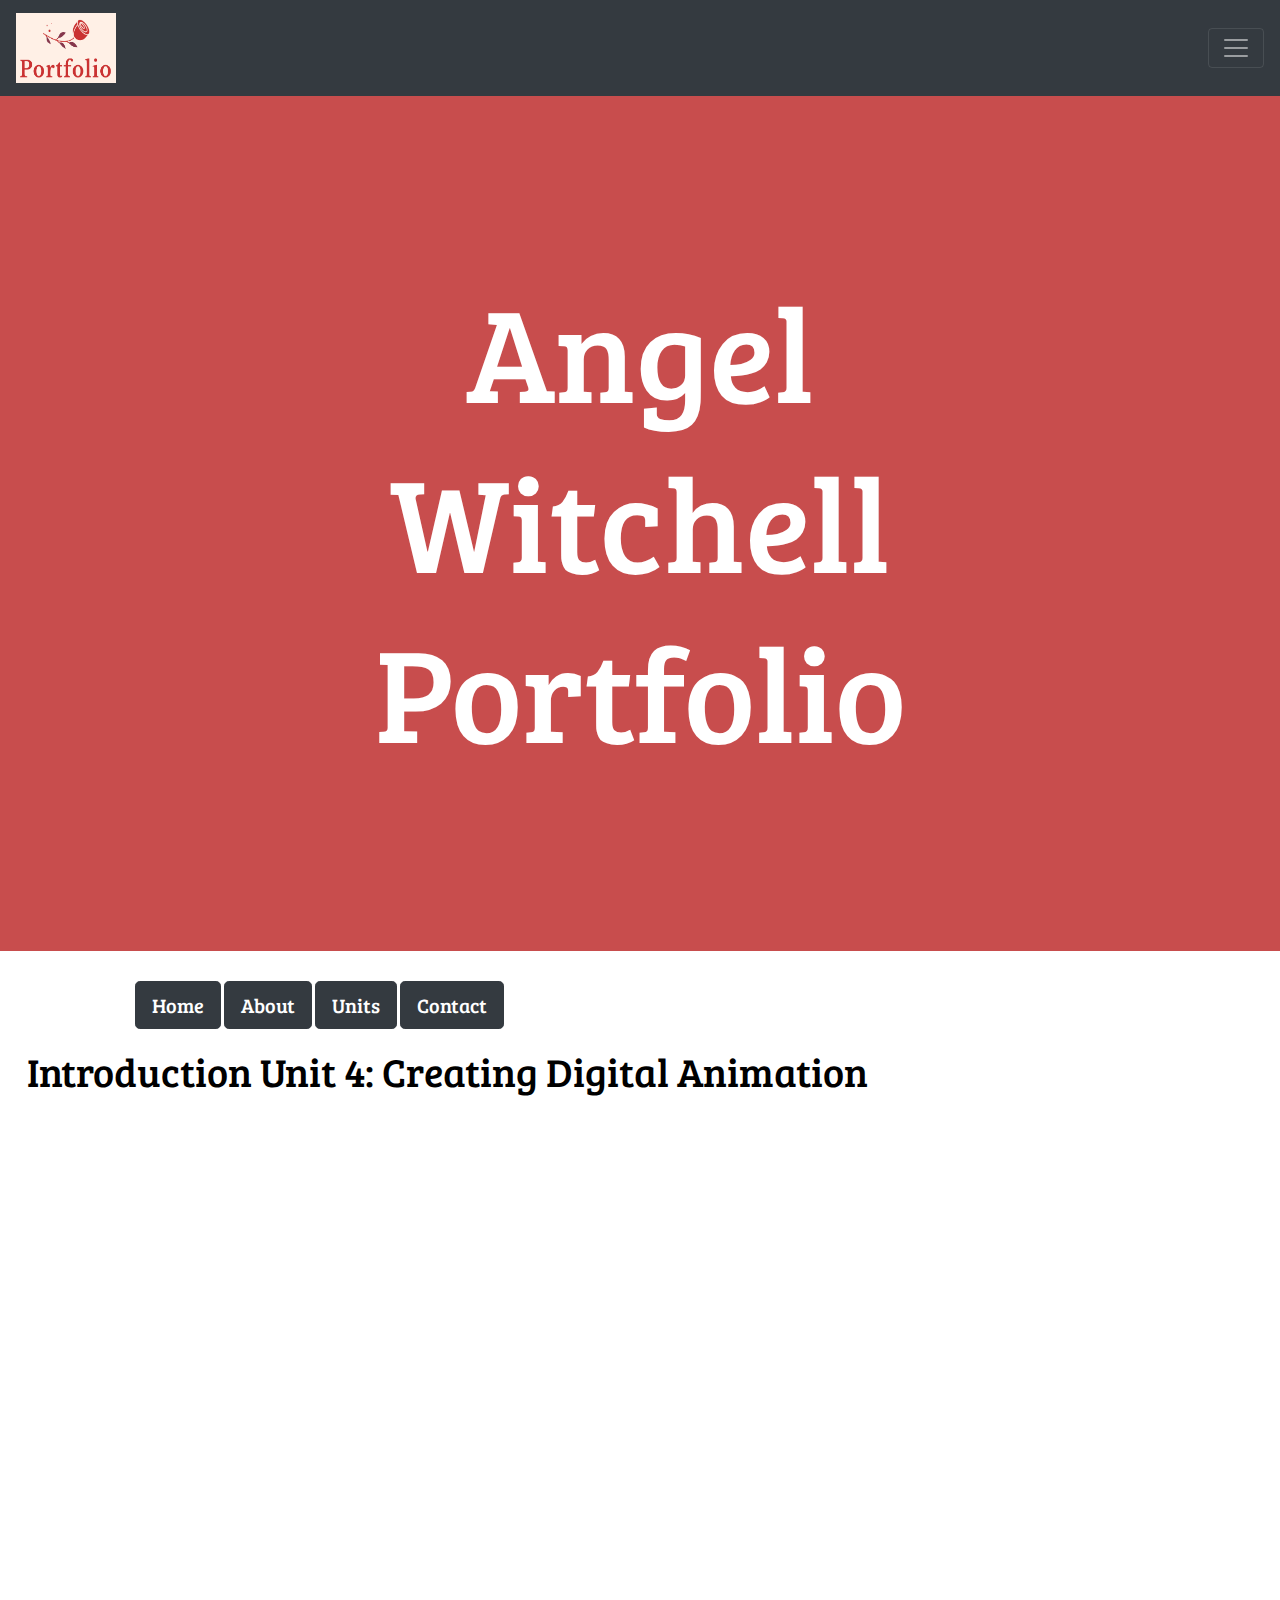
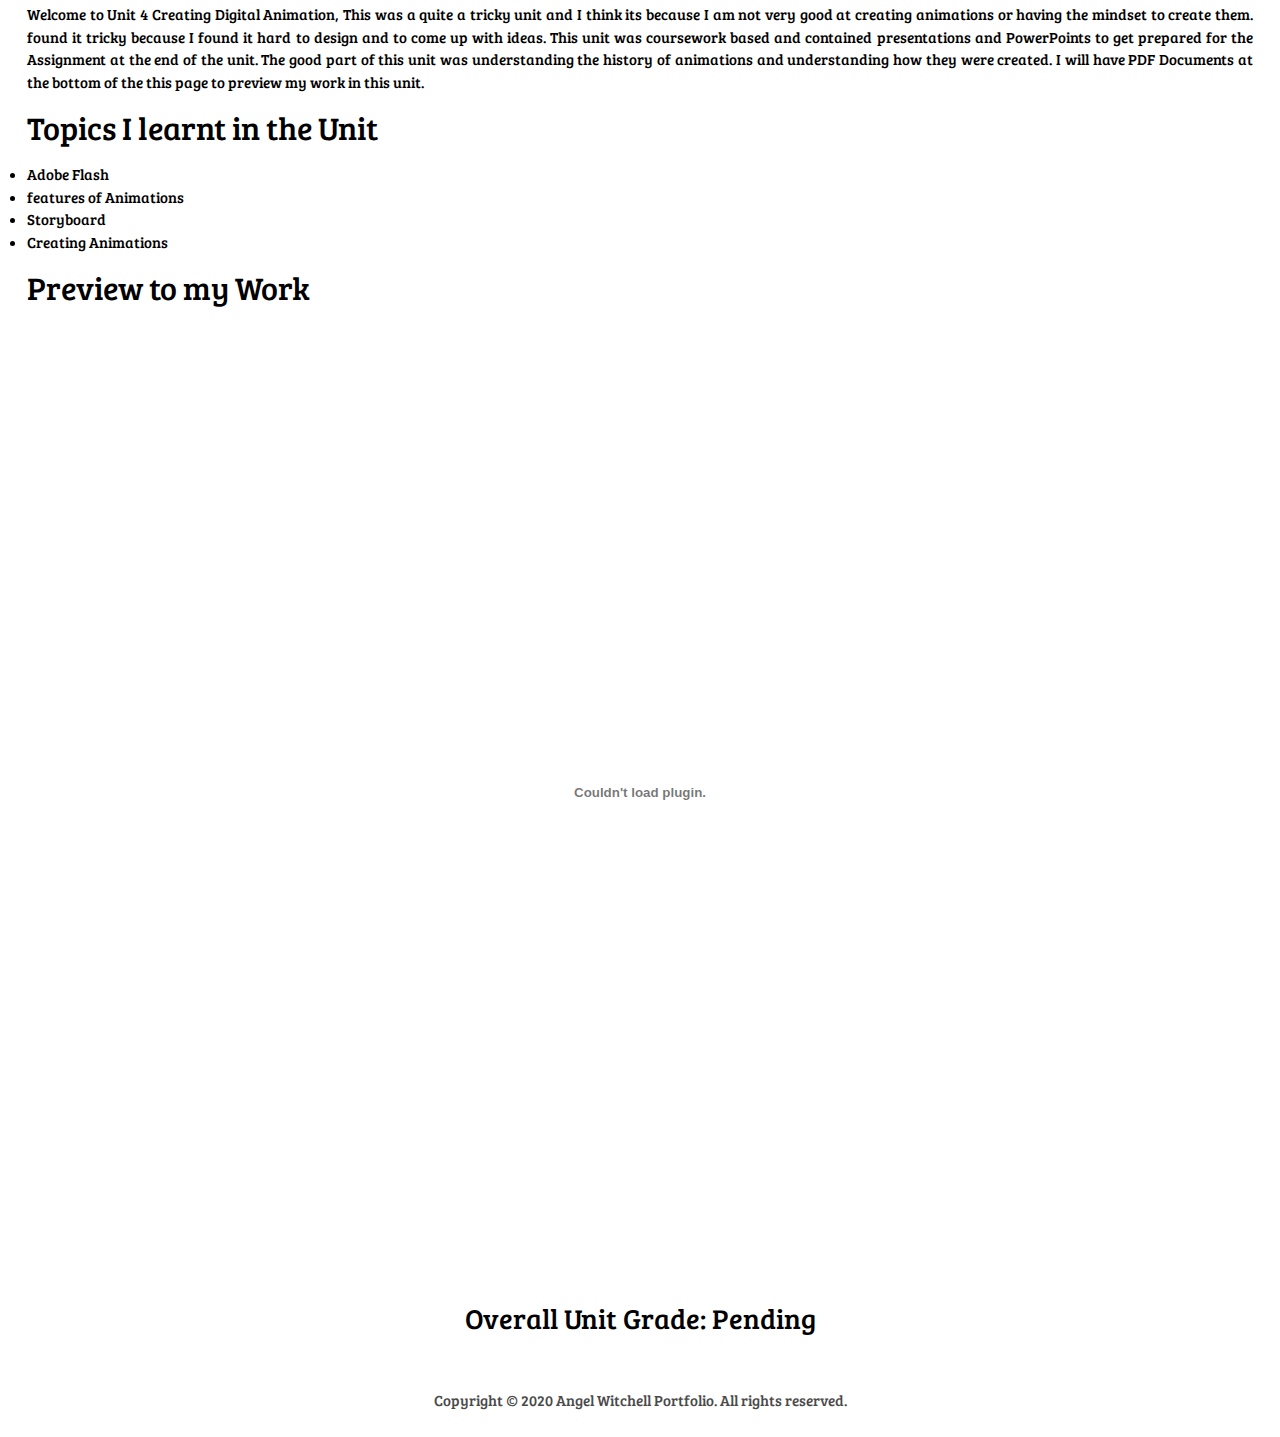
<file: web-pages/Digital Animation.html>
<!doctype html>
<html lang="en">
  <head>
    <!-- <meta tags -->
    <meta charset="utf-8">
    <meta name="viewport" content="width=device-width, initial-scale=1.0, shrink-to-fit=no">
    <link rel="stylesheet" href="https://stackpath.bootstrapcdn.com/bootstrap/4.4.1/css/bootstrap.min.css" integrity="sha384-Vkoo8x4CGsO3+Hhxv8T/Q5PaXtkKtu6ug5TOeNV6gBiFeWPGFN9MuhOf23Q9Ifjh" crossorigin="anonymous">
    <link href="https://fonts.googleapis.com/css?family=Bree+Serif&display=swap" rel="stylesheet">
    <link href="../css/styles.css" rel="stylesheet" type="text/css">
    <link class="logoweb" rel="shortcut icon" type="image/png" href="..\images\logo.png">
    <title>Angel Witchell Portfolio - Digital Animations Unit 4</title>

    <!-- Navigation -->
<nav class="navbar navbar-dark bg-dark">
    <a class="navbar-brand" href="index.html"><img src="..\images\logo.png"></a>
    <button class="navbar-toggler collapsed" type="button" data-toggle="collapse" data-target="#navbarsExample01" aria-controls="navbarsExample01" aria-expanded="false" aria-label="Toggle navigation">
      <span class="navbar-toggler-icon"></span>
    </button>
  
    <div class=" navbar-collapse collapse" id="navbarsExample01">
      <ul class="navbar-nav mr-auto">
        <li class="nav-item">
          <a class="nav-link" href="index.html">Home</a>
        </li>
        <li class="nav-item">
          <a class="nav-link" href="about.html">About</a>
        </li>
        <li class="nav-item">
            <a class="nav-link" href="units.html">Units</a>
          </li>
          <li class="nav-item">
            <a class="nav-link" href="contact.html">Contact</a>
          </li>
      </ul>
    </div>
</nav>

<!-- Full Page Image Header with Vertically Centered Content -->
<header class="masthead">
    <div class="color-overlay"></div>
  <div class="container h-100">
    <div class="row h-100 align-items-center">
      <div class="col-12 text-center">
        <h1 class ="Headingtext">Angel</h1>
        <h1 class ="Headingtext">Witchell</h1>
        <h2 class ="Headingtext">Portfolio</h2>
      </div>
    </div>
  </div>
</header>

<section class="py-5">
  <div class="containerb">
        <a href="index.html" button type="button" class="btn btn-dark btn-primary btn-lg">Home</a></button>
        <a href="about.html" button type="button" class="btn btn-dark btn-primary btn-lg">About</a></button>
        <a href="units.html" button type="button" class="btn btn-dark btn-primary btn-lg">Units</a></button>
        <a href="contact.html" button type="button" class="btn btn-dark btn-primary btn-lg">Contact</a></button>
  </div>
</section>

<section>
  <div class="maincontent">
    <h1>Introduction Unit 4: Creating Digital Animation</h1>

    <iframe class="video" width="900" height="500" src="https://www.youtube.com/embed/txCssT1iRL4" frameborder="0" allow="accelerometer; autoplay; encrypted-media; gyroscope; picture-in-picture" allowfullscreen></iframe>
      <p>
        
        Welcome to Unit 4 Creating Digital Animation, This was a quite a tricky unit and I think its because I am not very good at creating animations or having the mindset to create them. 
        found it tricky because I found it hard to design and to come up with ideas.
        This unit was coursework based and contained presentations and PowerPoints to get prepared for the Assignment at the end of the unit. The good part of this unit was understanding the history of animations and understanding how they were created.
        I will have PDF Documents at the bottom of the this page to preview my work in this unit. 
      
      </p> 
      <h2>Topics I learnt in the Unit</h2>
      <p>
         <li>Adobe Flash</li>
         <li>features of Animations</li>
         <li>Storyboard</li>
         <li>Creating Animations</li>
    </p> 

    <h2>Preview to my Work</h2>

    <div class="Workcontent">
      <embed class="PDF2" src="..\Work\task1_Assessment.pdf" type="application/pdf" />
    </div>
    <div class = "OverallGrade">
    <p>Overall Unit Grade: Pending</p>
    </div>
  </div>
</section>

<footer class="footer">
    <p>Copyright &copy; 2020 Angel Witchell Portfolio. All rights reserved.</p>
</footer>

<script src="https://code.jquery.com/jquery-3.4.1.slim.min.js" integrity="sha384-J6qa4849blE2+poT4WnyKhv5vZF5SrPo0iEjwBvKU7imGFAV0wwj1yYfoRSJoZ+n" crossorigin="anonymous"></script>
    <script src="https://cdn.jsdelivr.net/npm/popper.js@1.16.0/dist/umd/popper.min.js" integrity="sha384-Q6E9RHvbIyZFJoft+2mJbHaEWldlvI9IOYy5n3zV9zzTtmI3UksdQRVvoxMfooAo" crossorigin="anonymous"></script>
    <script src="https://stackpath.bootstrapcdn.com/bootstrap/4.4.1/js/bootstrap.min.js" integrity="sha384-wfSDF2E50Y2D1uUdj0O3uMBJnjuUD4Ih7YwaYd1iqfktj0Uod8GCExl3Og8ifwB6" crossorigin="anonymous"></script>
</body>
</html>
</file>
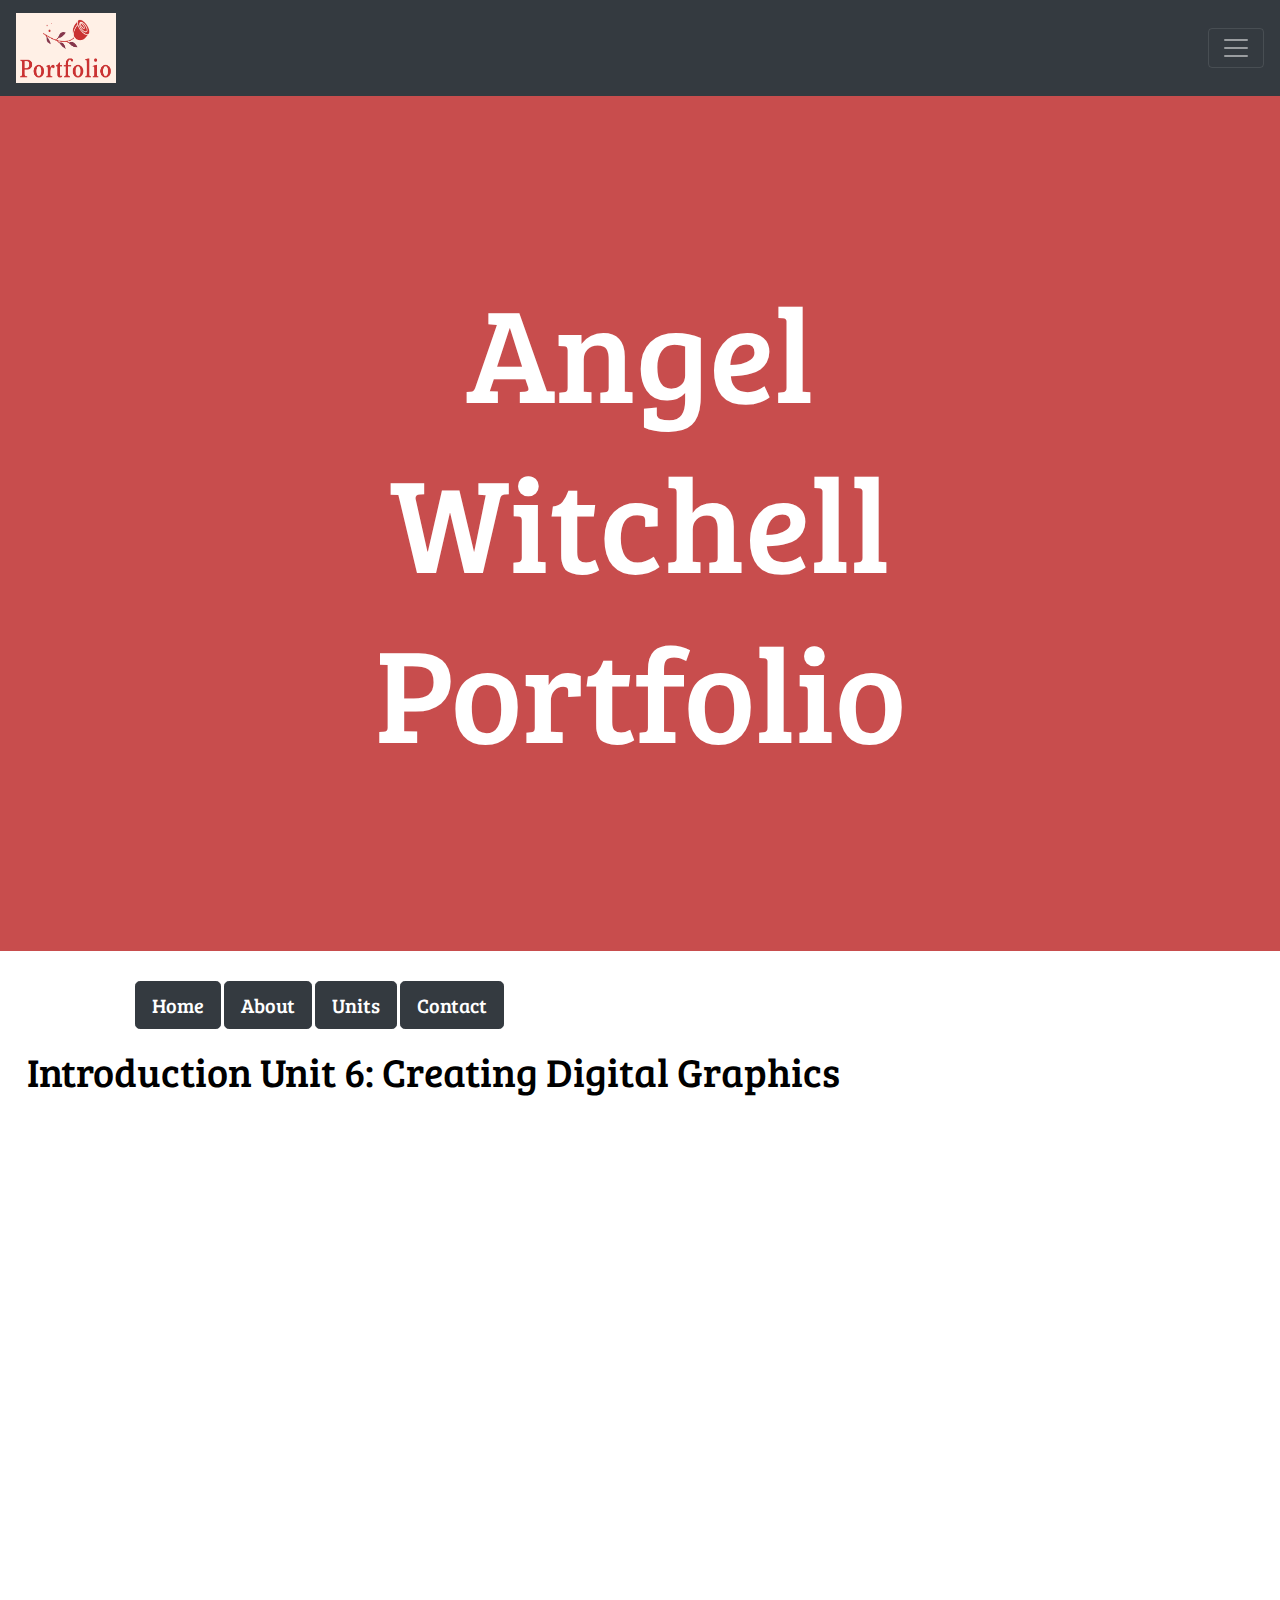
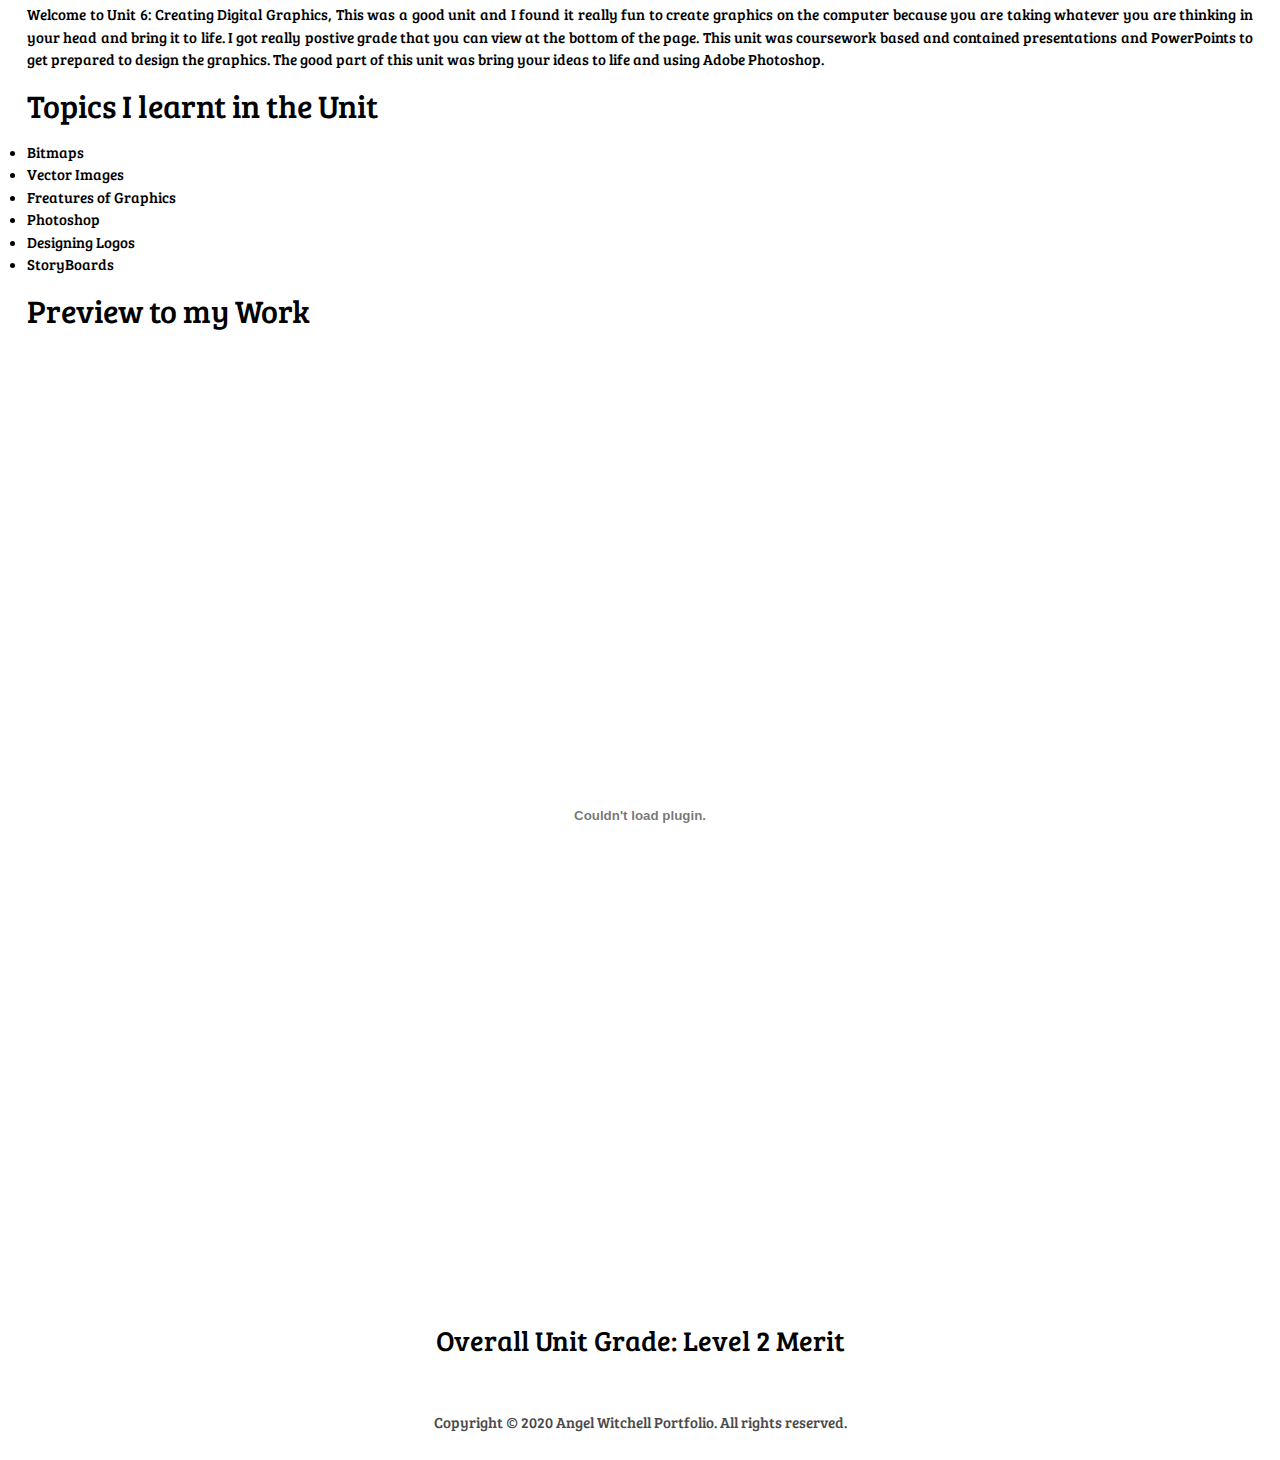
<file: web-pages/Graphics.html>
<!doctype html>
<html lang="en">
  <head>
    <!-- <meta tags -->
    <meta charset="utf-8">
    <meta name="viewport" content="width=device-width, initial-scale=1.0, shrink-to-fit=no">
    <link rel="stylesheet" href="https://stackpath.bootstrapcdn.com/bootstrap/4.4.1/css/bootstrap.min.css" integrity="sha384-Vkoo8x4CGsO3+Hhxv8T/Q5PaXtkKtu6ug5TOeNV6gBiFeWPGFN9MuhOf23Q9Ifjh" crossorigin="anonymous">
    <link href="https://fonts.googleapis.com/css?family=Bree+Serif&display=swap" rel="stylesheet">
    <link href="../css/styles.css" rel="stylesheet" type="text/css">
    <link class="logoweb" rel="shortcut icon" type="image/png" href="..\images\logo.png">
    <title>Angel Witchell Portfolio - Graphics Unit 6</title>

    <!-- Navigation -->
<nav class="navbar navbar-dark bg-dark">
    <a class="navbar-brand" href="index.html"><img src="..\images\logo.png"></a>
    <button class="navbar-toggler collapsed" type="button" data-toggle="collapse" data-target="#navbarsExample01" aria-controls="navbarsExample01" aria-expanded="false" aria-label="Toggle navigation">
      <span class="navbar-toggler-icon"></span>
    </button>
  
    <div class=" navbar-collapse collapse" id="navbarsExample01">
      <ul class="navbar-nav mr-auto">
        <li class="nav-item">
          <a class="nav-link" href="index.html">Home</a>
        </li>
        <li class="nav-item">
          <a class="nav-link" href="about.html">About</a>
        </li>
        <li class="nav-item">
            <a class="nav-link" href="units.html">Units</a>
          </li>
          <li class="nav-item">
            <a class="nav-link" href="contact.html">Contact</a>
          </li>
      </ul>
    </div>
</nav>

<!-- Full Page Image Header with Vertically Centered Content -->
<header class="masthead">
    <div class="color-overlay"></div>
  <div class="container h-100">
    <div class="row h-100 align-items-center">
      <div class="col-12 text-center">
        <h1 class ="Headingtext">Angel</h1>
        <h1 class ="Headingtext">Witchell</h1>
        <h2 class ="Headingtext">Portfolio</h2>
      </div>
    </div>
  </div>
</header>

<section class="py-5">
  <div class="containerb">
        <a href="index.html" button type="button" class="btn btn-dark btn-primary btn-lg">Home</a></button>
        <a href="about.html" button type="button" class="btn btn-dark btn-primary btn-lg">About</a></button>
        <a href="units.html" button type="button" class="btn btn-dark btn-primary btn-lg">Units</a></button>
        <a href="contact.html" button type="button" class="btn btn-dark btn-primary btn-lg">Contact</a></button>
  </div>
</section>

<section>
  <div class="maincontent">
    <h1>Introduction Unit 6: Creating Digital Graphics</h1>

    <iframe class="video" width="900" height="500" src="https://www.youtube.com/embed/B29OsgKhLug" frameborder="0" allow="accelerometer; autoplay; encrypted-media; gyroscope; picture-in-picture" allowfullscreen></iframe>

      <p>
  
        Welcome to Unit 6: Creating Digital Graphics, This was a good unit and I found it really fun to create graphics on the computer because you are taking whatever you are thinking 
        in your head and bring it to life. I got really postive grade that you can view at the bottom of the page. This unit was coursework based and contained presentations and PowerPoints
        to get prepared to design the graphics. The good part of this unit was bring your ideas to life and using Adobe Photoshop.  
    
      </p> 
      <h2>Topics I learnt in the Unit</h2>
      <p>
         <li>Bitmaps</li>
         <li>Vector Images</li>
         <li>Freatures of Graphics</li>
         <li>Photoshop</li>
         <li>Designing Logos</li>
         <li>StoryBoards</li>
    </p> 

    <h2>Preview to my Work</h2>

    <div class="Workcontent">
      <embed class="PDF2" src="..\Work\Ass_2_Unit_6_Graphics.pdf" type="application/pdf" />
    </div>
    <div class = "OverallGrade">
    <p>Overall Unit Grade: Level 2 Merit</p>
    </div>
  </div>
</section>


<footer class="footer">
    <p>Copyright &copy; 2020 Angel Witchell Portfolio. All rights reserved.</p>
</footer>

<script src="https://code.jquery.com/jquery-3.4.1.slim.min.js" integrity="sha384-J6qa4849blE2+poT4WnyKhv5vZF5SrPo0iEjwBvKU7imGFAV0wwj1yYfoRSJoZ+n" crossorigin="anonymous"></script>
    <script src="https://cdn.jsdelivr.net/npm/popper.js@1.16.0/dist/umd/popper.min.js" integrity="sha384-Q6E9RHvbIyZFJoft+2mJbHaEWldlvI9IOYy5n3zV9zzTtmI3UksdQRVvoxMfooAo" crossorigin="anonymous"></script>
    <script src="https://stackpath.bootstrapcdn.com/bootstrap/4.4.1/js/bootstrap.min.js" integrity="sha384-wfSDF2E50Y2D1uUdj0O3uMBJnjuUD4Ih7YwaYd1iqfktj0Uod8GCExl3Og8ifwB6" crossorigin="anonymous"></script>
</body>
</html>
</file>
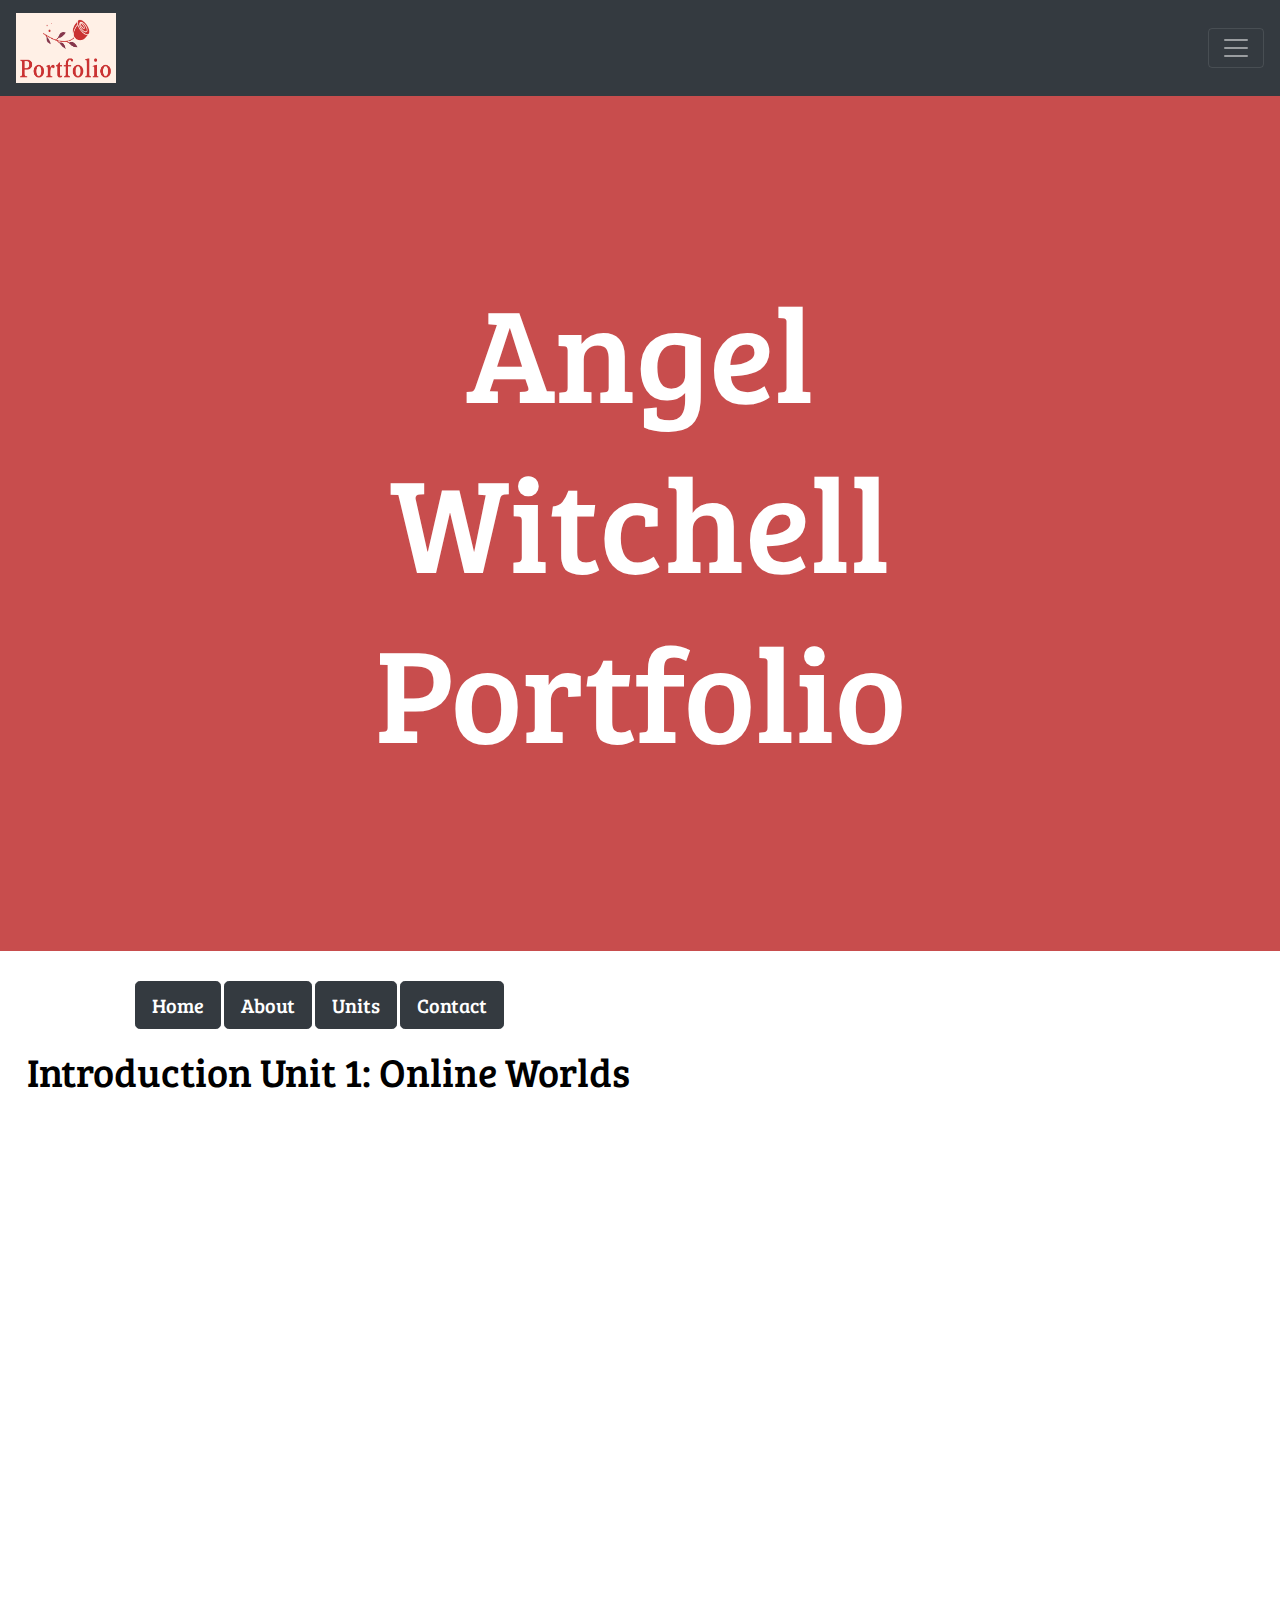
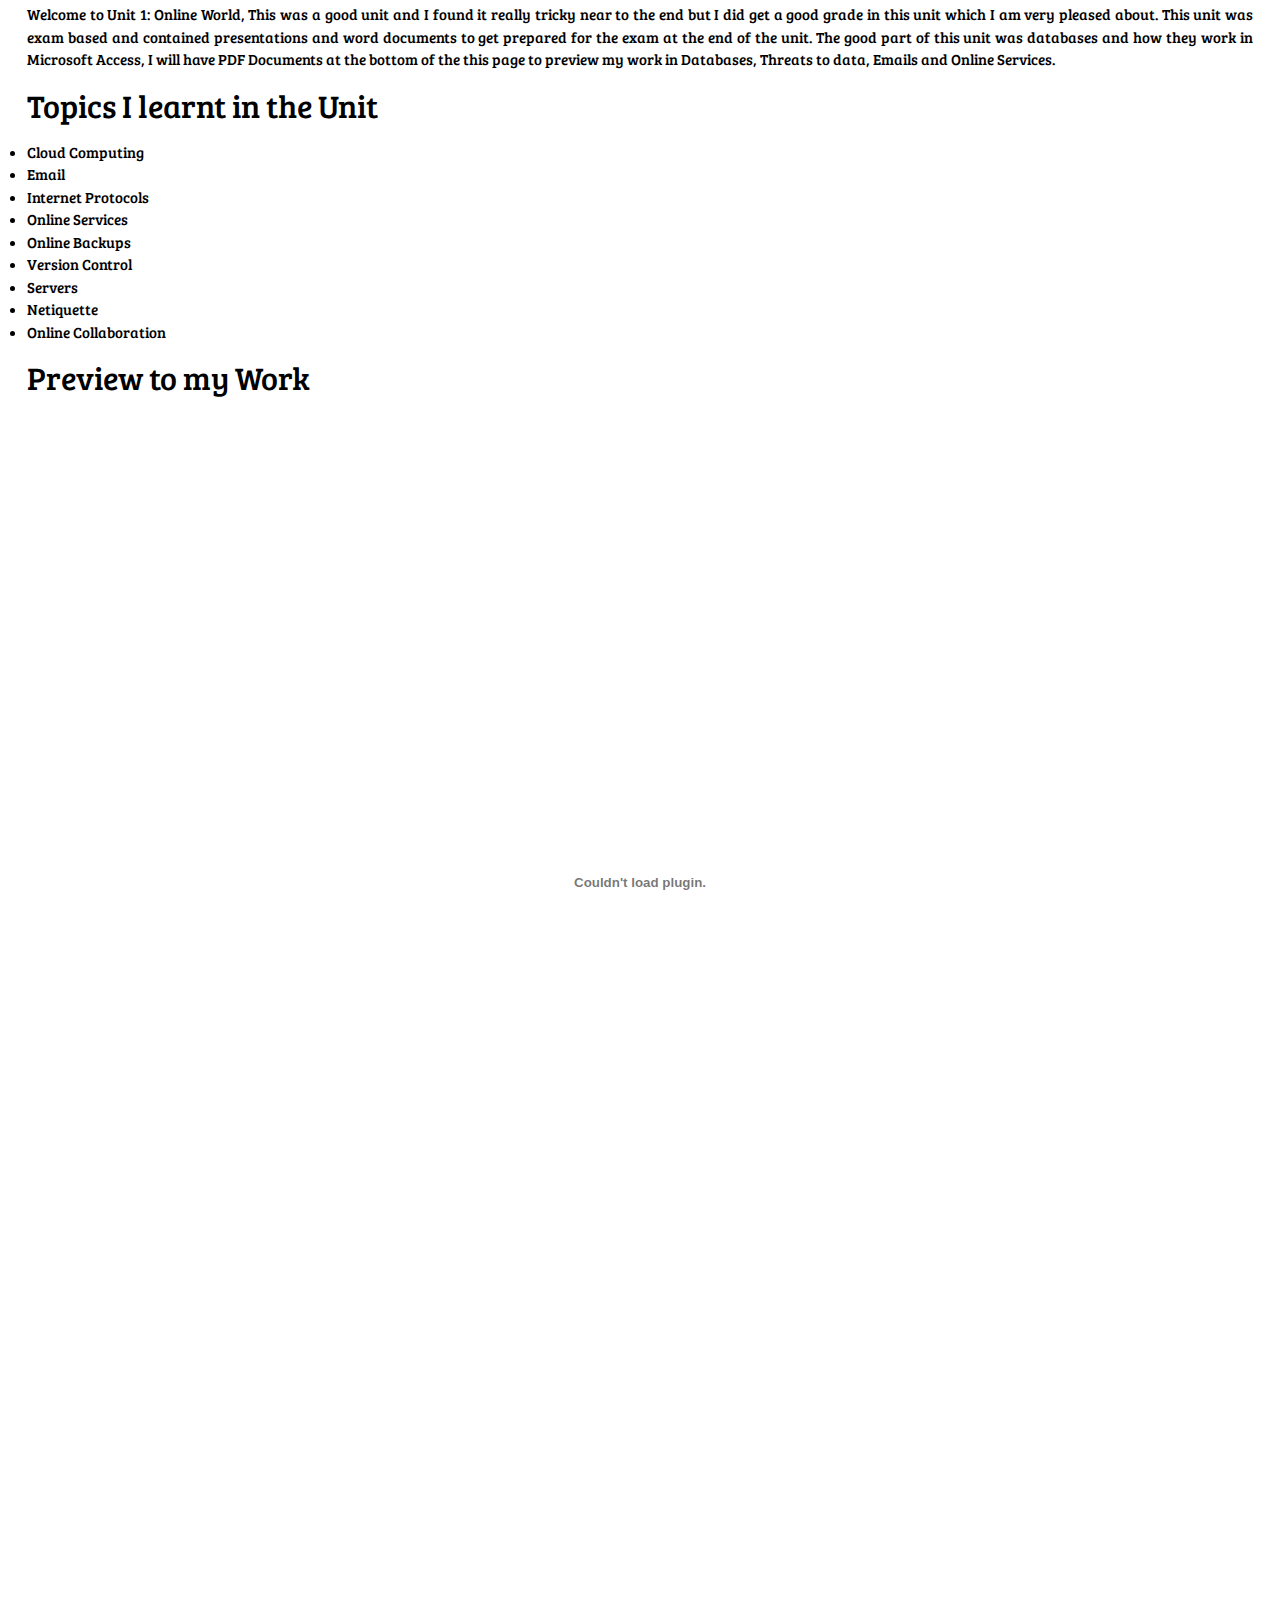
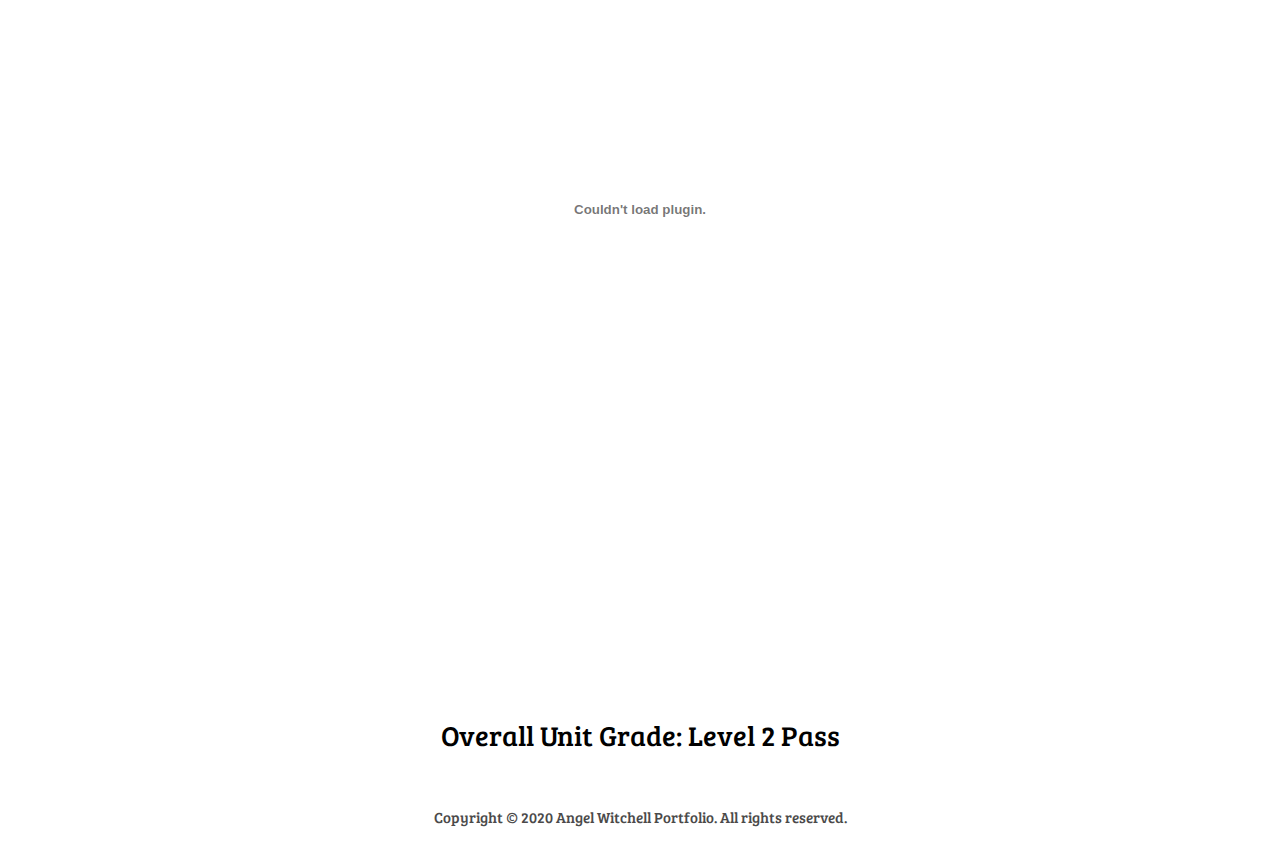
<file: web-pages/Online World.html>
<!doctype html>
<html lang="en">
  <head>
    <!-- <meta tags -->
    <meta charset="utf-8">
    <meta name="viewport" content="width=device-width, initial-scale=1.0, shrink-to-fit=no">
    <link rel="stylesheet" href="https://stackpath.bootstrapcdn.com/bootstrap/4.4.1/css/bootstrap.min.css" integrity="sha384-Vkoo8x4CGsO3+Hhxv8T/Q5PaXtkKtu6ug5TOeNV6gBiFeWPGFN9MuhOf23Q9Ifjh" crossorigin="anonymous">
    <link href="https://fonts.googleapis.com/css?family=Bree+Serif&display=swap" rel="stylesheet">
    <link href="../css/styles.css" rel="stylesheet" type="text/css">
    <link class="logoweb" rel="shortcut icon" type="image/png" href="..\images\logo.png">
    <title>Digital Portfolio Angel Witchell - Online World Unit 1</title>

    <!-- Navigation -->
<nav class="navbar navbar-dark bg-dark">
    <a class="navbar-brand" href="index.html"><img src="..\images\logo.png"></a>
    <button class="navbar-toggler collapsed" type="button" data-toggle="collapse" data-target="#navbarsExample01" aria-controls="navbarsExample01" aria-expanded="false" aria-label="Toggle navigation">
      <span class="navbar-toggler-icon"></span>
    </button>
  
    <div class=" navbar-collapse collapse" id="navbarsExample01">
      <ul class="navbar-nav mr-auto">
        <li class="nav-item">
          <a class="nav-link" href="index.html">Home</a>
        </li>
        <li class="nav-item">
          <a class="nav-link" href="about.html">About</a>
        </li>
        <li class="nav-item">
            <a class="nav-link" href="units.html">Units</a>
          </li>
          <li class="nav-item">
            <a class="nav-link" href="contact.html">Contact</a>
          </li>
      </ul>
    </div>
</nav>

<!-- Full Page Image Header with Vertically Centered Content -->
<header class="masthead">
    <div class="color-overlay"></div>
  <div class="container h-100">
    <div class="row h-100 align-items-center">
      <div class="col-12 text-center">
        <h1 class ="Headingtext">Angel</h1>
        <h1 class ="Headingtext">Witchell</h1>
        <h2 class ="Headingtext">Portfolio</h2>
      </div>
    </div>
  </div>
</header>

<section class="py-5">
  <div class="containerb">
        <a href="index.html" button type="button" class="btn btn-dark btn-primary btn-lg">Home</a></button>
        <a href="about.html" button type="button" class="btn btn-dark btn-primary btn-lg">About</a></button>
        <a href="units.html" button type="button" class="btn btn-dark btn-primary btn-lg">Units</a></button>
        <a href="contact.html" button type="button" class="btn btn-dark btn-primary btn-lg">Contact</a></button>
  </div>
</section>

<section>
    <div class="maincontent">
      <h1>Introduction Unit 1: Online Worlds</h1>

      <iframe class="video" width="900" height="500" src="https://www.youtube.com/embed/ptMwJi0Du3s" frameborder="0" allow="accelerometer; autoplay; encrypted-media; gyroscope; picture-in-picture" allowfullscreen></iframe>

        <p>
          
          Welcome to Unit 1: Online World, This was a good unit and I found it really tricky near to the end but I did get a good grade in this unit which I am very pleased about.
          This unit was exam based and contained presentations and word documents to get prepared for the exam at the end of the unit. The good part of this unit was databases and 
          how they work in Microsoft Access, I will have PDF Documents at the bottom of the this page to preview my work in Databases, Threats to data, Emails and Online Services. 
        
        </p> 
        <h2>Topics I learnt in the Unit</h2>
        <p>
           <li>Cloud Computing</li>
           <li>Email</li>
           <li>Internet Protocols</li>
           <li>Online Services</li>
           <li>Online Backups</li>
           <li>Version Control</li>
           <li>Servers</li>
           <li>Netiquette</li>
           <li>Online Collaboration</li>
      </p> 

      <h2>Preview to my Work</h2>

      <div class="Workcontent">
        <embed class="PDF2" src="..\Work\U1L1_Online_Services.pdf" type="application/pdf" />
        <embed class="PDF2" src="..\Work\U1L8_Email Worksheet.pdf" type="application/pdf" />
      </div>
      <div class = "OverallGrade">
      <p>Overall Unit Grade: Level 2 Pass</p>
      </div>
    </div>
</section>

<footer class="footer">
    <p>Copyright &copy; 2020 Angel Witchell Portfolio. All rights reserved.</p>
</footer>

<script src="https://code.jquery.com/jquery-3.4.1.slim.min.js" integrity="sha384-J6qa4849blE2+poT4WnyKhv5vZF5SrPo0iEjwBvKU7imGFAV0wwj1yYfoRSJoZ+n" crossorigin="anonymous"></script>
    <script src="https://cdn.jsdelivr.net/npm/popper.js@1.16.0/dist/umd/popper.min.js" integrity="sha384-Q6E9RHvbIyZFJoft+2mJbHaEWldlvI9IOYy5n3zV9zzTtmI3UksdQRVvoxMfooAo" crossorigin="anonymous"></script>
    <script src="https://stackpath.bootstrapcdn.com/bootstrap/4.4.1/js/bootstrap.min.js" integrity="sha384-wfSDF2E50Y2D1uUdj0O3uMBJnjuUD4Ih7YwaYd1iqfktj0Uod8GCExl3Og8ifwB6" crossorigin="anonymous"></script>
</body>
</html>
</file>
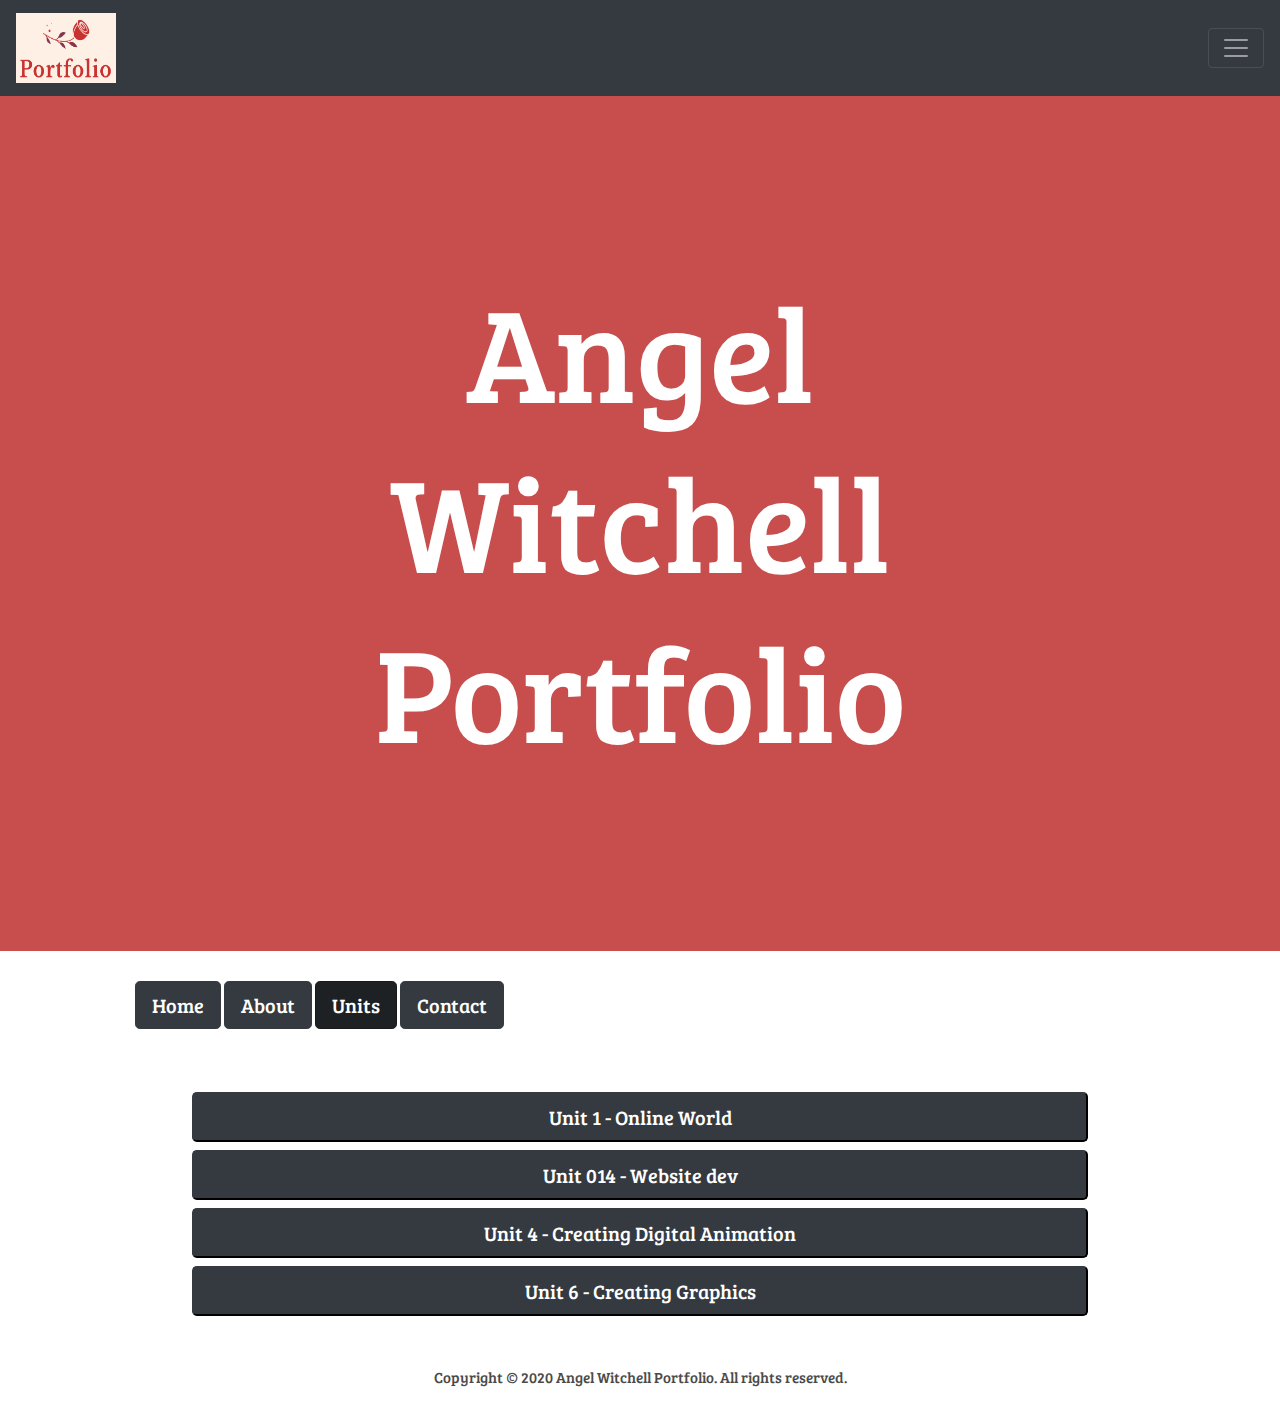
<file: web-pages/units.html>
<!doctype html>
<html lang="en">
  <head>
    <!-- <meta tags -->
    <meta charset="utf-8">
    <meta name="viewport" content="width=device-width, initial-scale=1.0, shrink-to-fit=no">
    <link rel="stylesheet" href="https://stackpath.bootstrapcdn.com/bootstrap/4.4.1/css/bootstrap.min.css" integrity="sha384-Vkoo8x4CGsO3+Hhxv8T/Q5PaXtkKtu6ug5TOeNV6gBiFeWPGFN9MuhOf23Q9Ifjh" crossorigin="anonymous">
    <link href="https://fonts.googleapis.com/css?family=Bree+Serif&display=swap" rel="stylesheet">
    <link href="../css/styles.css" rel="stylesheet" type="text/css">
    <link class="logoweb" rel="shortcut icon" type="image/png" href="..\images\logo.png">
    <title>Angel Witchell Portfolio - Units</title>

    <!-- Navigation -->
<nav class="navbar navbar-dark bg-dark">
    <a class="navbar-brand" href="index.html"><img src="..\images\logo.png"></a>
    <button class="navbar-toggler collapsed" type="button" data-toggle="collapse" data-target="#navbarsExample01" aria-controls="navbarsExample01" aria-expanded="false" aria-label="Toggle navigation">
      <span class="navbar-toggler-icon"></span>
    </button>
  
    <div class=" navbar-collapse collapse" id="navbarsExample01">
      <ul class="navbar-nav mr-auto">
        <li class="nav-item">
          <a class="nav-link" href="index.html">Home </a>
        </li>
        <li class="nav-item">
          <a class="nav-link" href="about.html">About</a>
        </li>
        <li class="nav-item active">
            <a class="nav-link" href="units.html">Units <span class="sr-only">(current)</span></a>
        </li>
          <li class="nav-item">
            <a class="nav-link" href="contact.html">Contact</a>
          </li>
      </ul>
    </div>
</nav>

<!-- Full Page Image Header with Vertically Centered Content -->
<header class="masthead">
    <div class="color-overlay"></div>
  <div class="container h-100">
    <div class="row h-100 align-items-center">
      <div class="col-12 text-center">
        <h1 class ="Headingtext">Angel</h1>
        <h1 class ="Headingtext">Witchell</h1>
        <h2 class ="Headingtext">Portfolio</h2>
      </div>
    </div>
  </div>
</header>

<section class="py-5">
  <div class="containerb">
        <a href="index.html" button type="button" class="btn btn-dark btn-primary btn-lg">Home</a></button>
        <a href="about.html" button type="button" class="btn btn-dark btn-primary btn-lg">About</a></button>
        <a href="units.html" class="btn btn-dark btn-primary btn-lg active" role="button" aria-pressed="true">Units</a>
        <a href="contact.html" button type="button" class="btn btn-dark btn-primary btn-lg">Contact</a></button>
  </div>
</section>

<section>
    <div class=custombuttons></div>
      <button onclick="location.href='Online World.html'" type="button" class="btn1 btn-dark btn-lg btn-block text-center">Unit 1 - Online World</button>
      <button onclick="location.href='Website dev.html'" type="button" class="btn1 btn-dark btn-lg btn-block text-center">Unit 014 - Website dev</button>
      <button onclick="location.href='Digital Animation.html'" href="Digital Animation.html" type="button" class="btn1 btn-dark btn-lg btn-block text-center">Unit 4 - Creating Digital Animation</button>
      <button onclick="location.href='Graphics.html'" href="Graphics.html" type="button" class="btn1 btn-dark btn-lg btn-block text-center">Unit 6 - Creating Graphics</button>
    </div>
</section>

<footer class="footer">
    <p>Copyright &copy; 2020 Angel Witchell Portfolio. All rights reserved.</p>
</footer>

<script src="https://code.jquery.com/jquery-3.4.1.slim.min.js" integrity="sha384-J6qa4849blE2+poT4WnyKhv5vZF5SrPo0iEjwBvKU7imGFAV0wwj1yYfoRSJoZ+n" crossorigin="anonymous"></script>
    <script src="https://cdn.jsdelivr.net/npm/popper.js@1.16.0/dist/umd/popper.min.js" integrity="sha384-Q6E9RHvbIyZFJoft+2mJbHaEWldlvI9IOYy5n3zV9zzTtmI3UksdQRVvoxMfooAo" crossorigin="anonymous"></script>
    <script src="https://stackpath.bootstrapcdn.com/bootstrap/4.4.1/js/bootstrap.min.js" integrity="sha384-wfSDF2E50Y2D1uUdj0O3uMBJnjuUD4Ih7YwaYd1iqfktj0Uod8GCExl3Og8ifwB6" crossorigin="anonymous"></script>
</body>
</html>
</file>
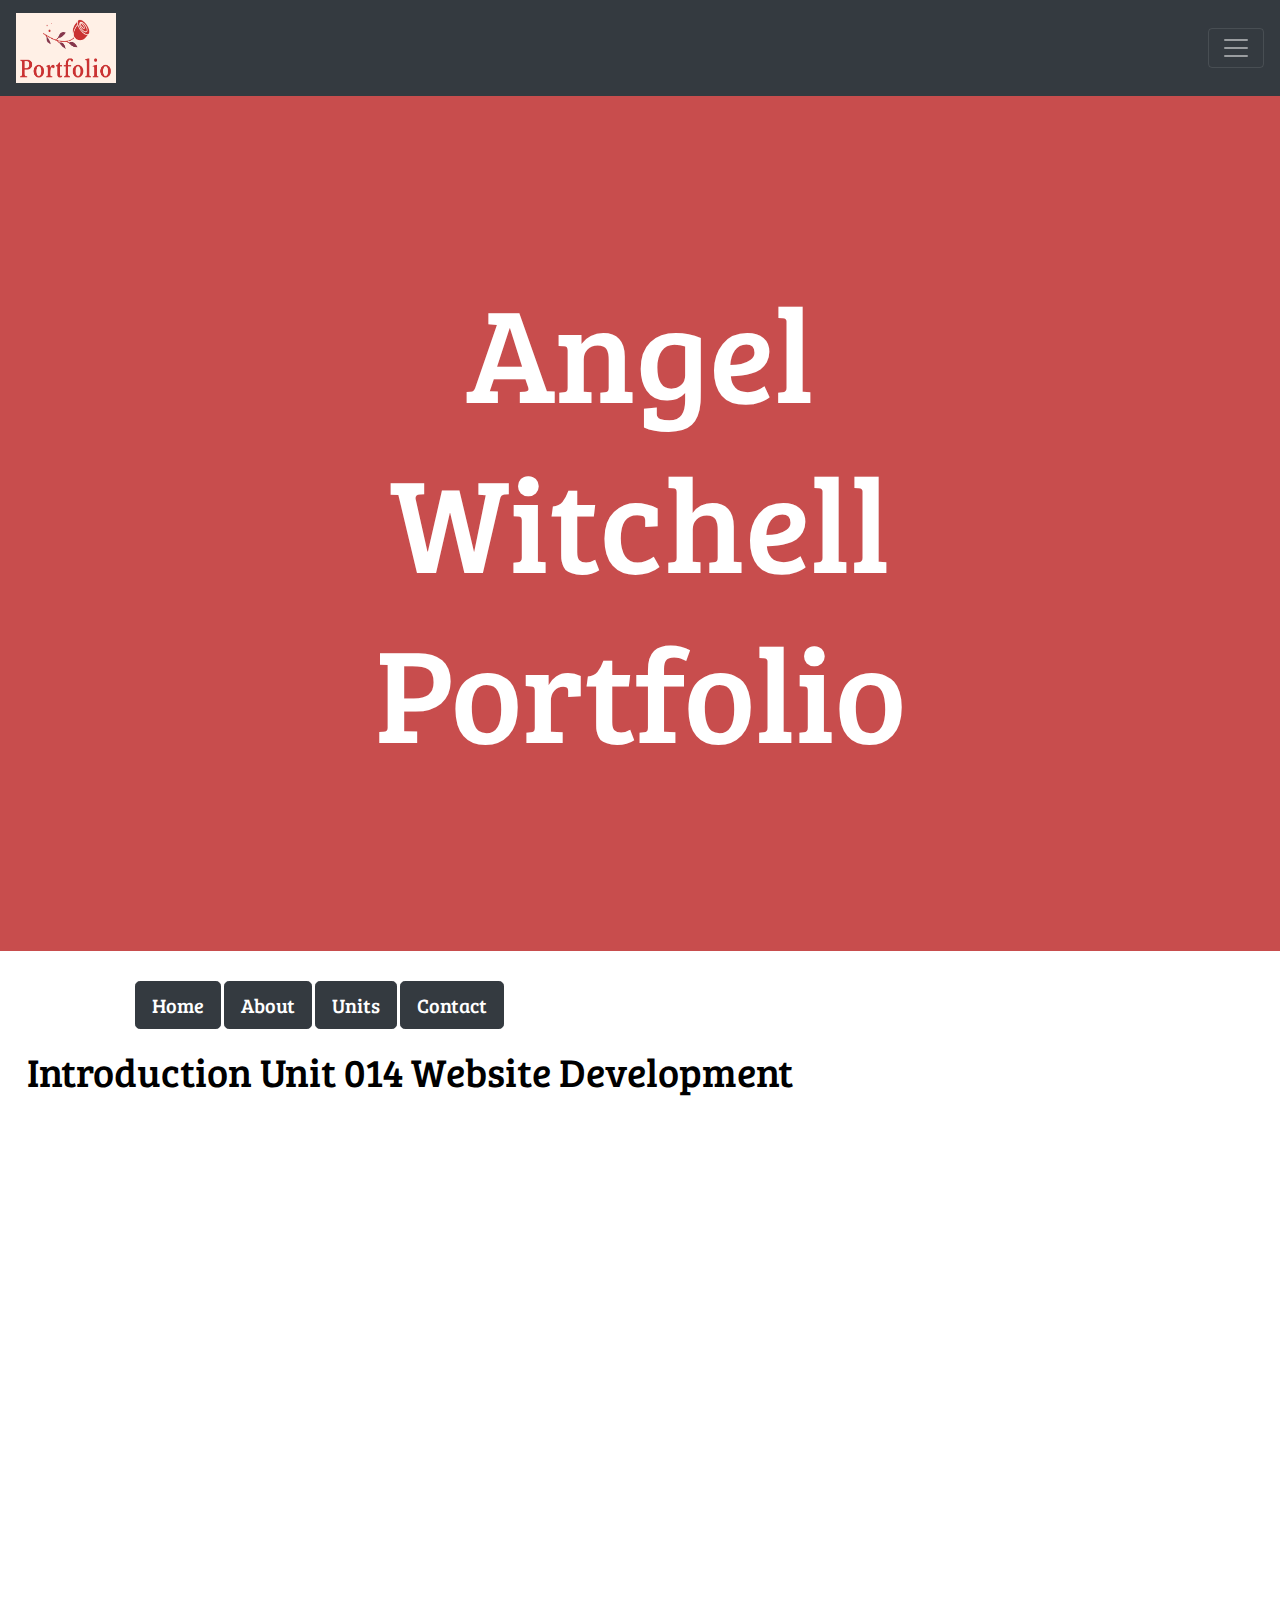
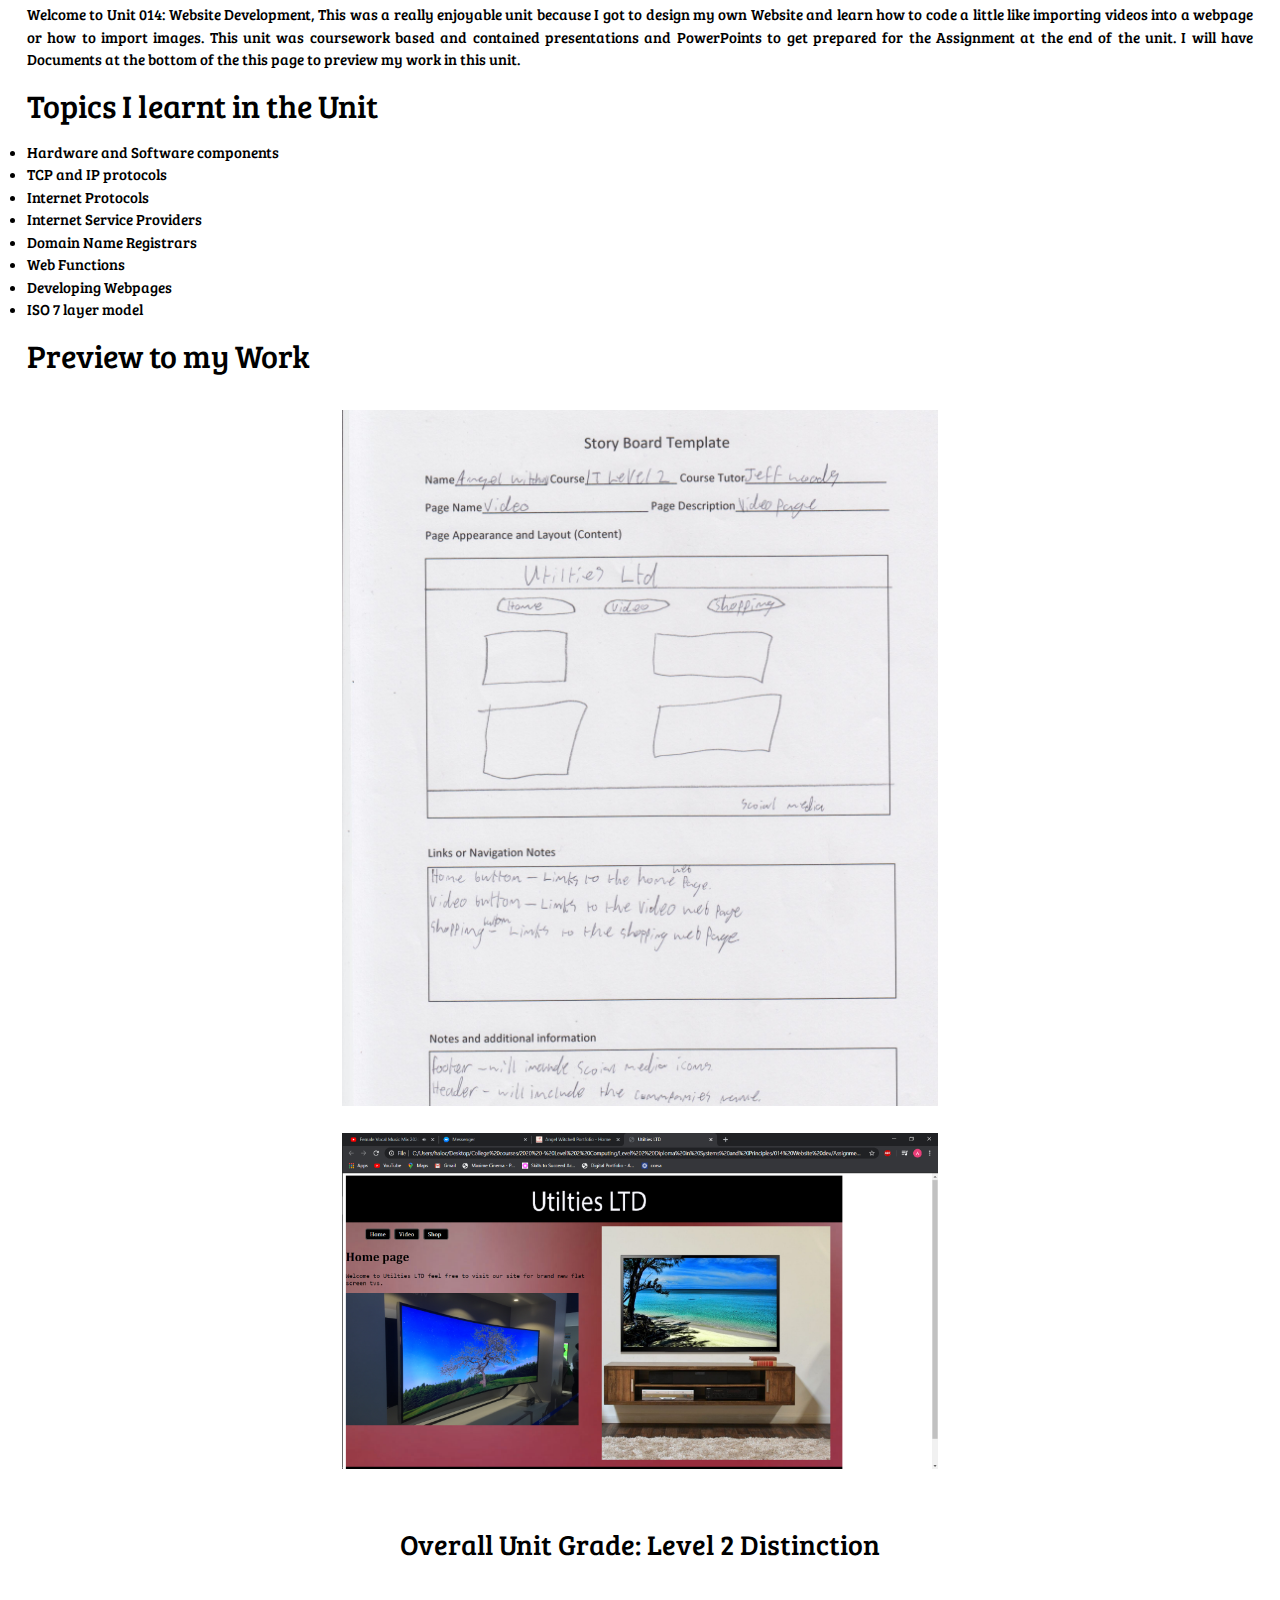
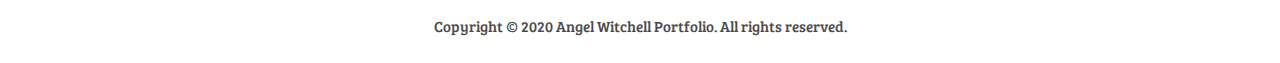
<file: web-pages/Website dev.html>
<!doctype html>
<html lang="en">
  <head>
    <!-- <meta tags -->
    <meta charset="utf-8">
    <meta name="viewport" content="width=device-width, initial-scale=1.0, shrink-to-fit=no">
    <link rel="stylesheet" href="https://stackpath.bootstrapcdn.com/bootstrap/4.4.1/css/bootstrap.min.css" integrity="sha384-Vkoo8x4CGsO3+Hhxv8T/Q5PaXtkKtu6ug5TOeNV6gBiFeWPGFN9MuhOf23Q9Ifjh" crossorigin="anonymous">
    <link href="https://fonts.googleapis.com/css?family=Bree+Serif&display=swap" rel="stylesheet">
    <link href="../css/styles.css" rel="stylesheet" type="text/css">
    <link class="logoweb" rel="shortcut icon" type="image/png" href="..\images\logo.png">
    <title>Angel Witchell Portfolio - Website Development</title>

    <!-- Navigation -->
<nav class="navbar navbar-dark bg-dark">
    <a class="navbar-brand" href="index.html"><img src="..\images\logo.png"></a>
    <button class="navbar-toggler collapsed" type="button" data-toggle="collapse" data-target="#navbarsExample01" aria-controls="navbarsExample01" aria-expanded="false" aria-label="Toggle navigation">
      <span class="navbar-toggler-icon"></span>
    </button>
  
    <div class=" navbar-collapse collapse" id="navbarsExample01">
      <ul class="navbar-nav mr-auto">
        <li class="nav-item">
          <a class="nav-link" href="index.html">Home</a>
        </li>
        <li class="nav-item">
          <a class="nav-link" href="about.html">About</a>
        </li>
        <li class="nav-item">
            <a class="nav-link" href="units.html">Units</a>
          </li>
          <li class="nav-item">
            <a class="nav-link" href="contact.html">Contact</a>
          </li>
      </ul>
    </div>
</nav>

<!-- Full Page Image Header with Vertically Centered Content -->
<header class="masthead">
    <div class="color-overlay"></div>
  <div class="container h-100">
    <div class="row h-100 align-items-center">
      <div class="col-12 text-center">
        <h1 class ="Headingtext">Angel</h1>
        <h1 class ="Headingtext">Witchell</h1>
        <h2 class ="Headingtext">Portfolio</h2>
      </div>
    </div>
  </div>
</header>

<section class="py-5">
  <div class="containerb">
        <a href="index.html" button type="button" class="btn btn-dark btn-primary btn-lg">Home</a></button>
        <a href="about.html" button type="button" class="btn btn-dark btn-primary btn-lg">About</a></button>
        <a href="units.html" button type="button" class="btn btn-dark btn-primary btn-lg">Units</a></button>
        <a href="contact.html" button type="button" class="btn btn-dark btn-primary btn-lg">Contact</a></button>
  </div>
</section>

<section>
  <div class="maincontent">
    <h1>Introduction Unit 014 Website Development</h1>

    <iframe class="video" width="900vh" height="500vh" src="https://www.youtube.com/embed/rKbvaPOvI84" frameborder="0" allow="accelerometer; autoplay; encrypted-media; gyroscope; picture-in-picture" allowfullscreen></iframe>

      <p>
        
        Welcome to Unit 014: Website Development, This was a really enjoyable unit because I got to design my own Website and learn how to code a little like importing videos into a 
        webpage or how to import images. This unit was coursework based and contained presentations and PowerPoints to get prepared for the Assignment at the end of the unit. 
        I will have Documents at the bottom of the this page to preview my work in this unit. 
      
      </p> 
      <h2>Topics I learnt in the Unit</h2>
      <p>
        <li>Hardware and Software components</li>
        <li>TCP and IP protocols</li>
        <li>Internet Protocols</li>
        <li>Internet Service Providers</li>
        <li>Domain Name Registrars</li>
        <li>Web Functions</li>
        <li>Developing Webpages</li>
        <li>ISO 7 layer model</li>
    </p> 

    <h2> Preview to my Work</h2>

    <div class="Workcontent">
      <img class="PDFImages" src="..\Work\Image (2).jpg" type="application/pdf"/>
      <img class="PDFImages" src="..\Work\Screenshot (3).png" type="application/pdf"/>
    </div>
    <div class = "OverallGrade">
    <p>Overall Unit Grade: Level 2 Distinction</p>
    </div>
  </div>
</section>

<footer class="footer">
    <p>Copyright &copy; 2020 Angel Witchell Portfolio. All rights reserved.</p>
</footer>

<script src="https://code.jquery.com/jquery-3.4.1.slim.min.js" integrity="sha384-J6qa4849blE2+poT4WnyKhv5vZF5SrPo0iEjwBvKU7imGFAV0wwj1yYfoRSJoZ+n" crossorigin="anonymous"></script>
    <script src="https://cdn.jsdelivr.net/npm/popper.js@1.16.0/dist/umd/popper.min.js" integrity="sha384-Q6E9RHvbIyZFJoft+2mJbHaEWldlvI9IOYy5n3zV9zzTtmI3UksdQRVvoxMfooAo" crossorigin="anonymous"></script>
    <script src="https://stackpath.bootstrapcdn.com/bootstrap/4.4.1/js/bootstrap.min.js" integrity="sha384-wfSDF2E50Y2D1uUdj0O3uMBJnjuUD4Ih7YwaYd1iqfktj0Uod8GCExl3Og8ifwB6" crossorigin="anonymous"></script>
</body>
</html>
</file>
<file: css/styles.css>
* {
    margin: 0;
    padding: 0;
    box-sizing: border-box;
}
body {
    padding-bottom: 10px;
    font-family: 'Bree Serif', serif;
    font-size: 15px;
}

.logoweb
{
    border-radius: 50%;
}

.Workcontent
{
    padding-top: 3vh;
    padding-bottom: 3vh;
    padding-left: 35vh;
    padding-right: 35vh;
}

.navbar img
{
    height: 70px;
    width: 100px;
}
.masthead {
    height: 95vh;
    background-image: url('https://store.hp.com/app/assets/images/uploads/prod/how-to-monitor-your-computers-performance-hero1538096428357.jpg');
    background-size: cover;
    background-position: center;
    background-repeat: no-repeat;
    position: relative;
  }
  .color-overlay
{
    width: 100%;
    height: 100%;
    background-color: rgb(177, 2, 2);
    opacity: .7;
    position: absolute;
}
.Headingtext
{
    color: white;
    font-size: 15vh;
    font-family: 'Bree Serif', serif;
}
.containerb
{
    position: relative;
    float: left;
    padding-left: 15vh;
    bottom: 2vh;
    overflow: hidden;

    
}
.maincontent
{
    position: relative;
    padding-right: 3vh;
    padding-left: 3vh;
    text-align: justify;
    color: black;
    font-family: 'Bree Serif', serif;
}

.mainimage
{
    display: block;
    margin-left: auto;
    margin-right: auto;
    width: 90vh;
    padding-bottom: 4vh;
    position: relative;
    
}

.profile
{
    position: relative;
    top: 1vh;
    left: -1vh;
    width: 30vh;
    height: 30vh;
    border-radius: 50%;
    float: left;
    shape-outside: circle();
    margin: -10px 15px 15px 0;
    text-justify: justify;

}

.maincontentp
{
    position: relative;
    margin: 0;
    padding: 0;
    text-align: justify;
    padding-left: 3vh;
    padding-right: 3vh;
    padding-top: 5vh;
    font-family: 'Bree Serif', serif;
}
.btn1
{
    position: relative;
   
    width: 70%; 
    margin: 0 auto; 
    display: block;
    margin-top: 5vh;
    font-family: 'Bree Serif', serif;
}
.footer
{
    display: block;
    position: relative;
    text-align: center;
    width: auto;
    color: rgb(75, 74, 74);
    font-family: 'Bree Serif', serif; 
    margin-top: 50px;
}

.footer2
{
    display: block;
    padding-top: 8vh;
    text-align: center;
}

.contact-form{
    background: #fff;
    width: 100%;
}
.contact-form .form-control{
    border-radius:1rem;
}
.contact-image{
    text-align: center;
}
.contact-image img{
    top: 15%;
    border-radius: 6rem;
    width: 15vh;
    margin-bottom: -2.5%;
    transform: rotate(29deg);
}
.contact-form form{
    padding-top: 12%;
}
.contact-form form .row{
    margin-bottom: -7%;
    margin-bottom: 5vh;
}
.contact-form h3{
    margin-bottom: 2%;
    margin-top: -8%;
    text-align: center;
    color: #0062cc;
}

/* .contact-form #message
{
    position: relative;
    top: 3vh;
} */

.contact-form .btnContact {
    padding-bottom: 15vh;
    position: relative;
    width: 50%;
    border: none;
    border-radius: 1rem;
    padding: 1.5%;
    background: #dc3545;
    font-weight: 600;
    color: #fff;
    cursor: pointer;
}
.btnContactSubmit
{
    width: 50%;
    border-radius: 1rem;
    color: #fff;
    background-color: #0062cc;
    border: none;
    cursor: pointer;
}

#error_message{
    position: relative;
    max-width: 100%;
    background: #fe8b8e;
    text-align: center;
    margin-top: 3vh;
    margin-bottom: 3vh;
}


.OverallGrade
{
    position: relative;
    text-align: center;
    font-size: 28px;
    padding: 0;
    margin: 0;
}

.video 
{
	display: block;
    padding-bottom: 3vh;
    padding-top: 3vh;
	margin: 0 auto; 
}
.PDFImages
{
   position: relative;
   display: block;
   width: 100%;
   margin: 0 auto 3vh auto;
}

.PDF2
{
   display: block;
   width: 100%;
   height: 100vh;
   margin: 0 auto 3vh auto;
} 

/* Tablet or screen */

@media (min-width: 200px) and (max-width: 1024px)

{   

    .maincontentp
{
    padding-right: 2vh;
    padding-left: 2vh;
    text-align: left;
    hyphens: auto;
    font-size: 17px;
}

    .containerb
    {
    position: relative;
    display: none;
    }
    
    .maincontent 
    {
        position: relative;
        padding-top: 5vh;
        text-align: left;
        hyphens: auto;
        overflow: hidden;
    }

    .py-5
    {
        display: none;
    }
    
    .Headingtext
    {
        font-size: 13vh;
    }
    .mainimage
{
    display: block;
    margin-left: auto;
    margin-right: auto;
    width: 50vh;
    padding-bottom: 4vh;
    position: relative;
    
}

    .footer 
    {      
        position: relative;
        align-items: center;
        margin-top: 1vh;
    }

    .video 
    {
        width: 59vh;
        overflow: hidden;
    }

    .PDFImages
    {
        display: block;
        right: 33vh;
        margin: 3vh;
        width: 40vh;
        overflow: hidden;
    }

    .PDF2
    {
        display: block;
        position: relative;
        right: 25vh;
        margin: 3vh;
        width: 40vh;
        overflow: hidden;
    }

}
</file>
